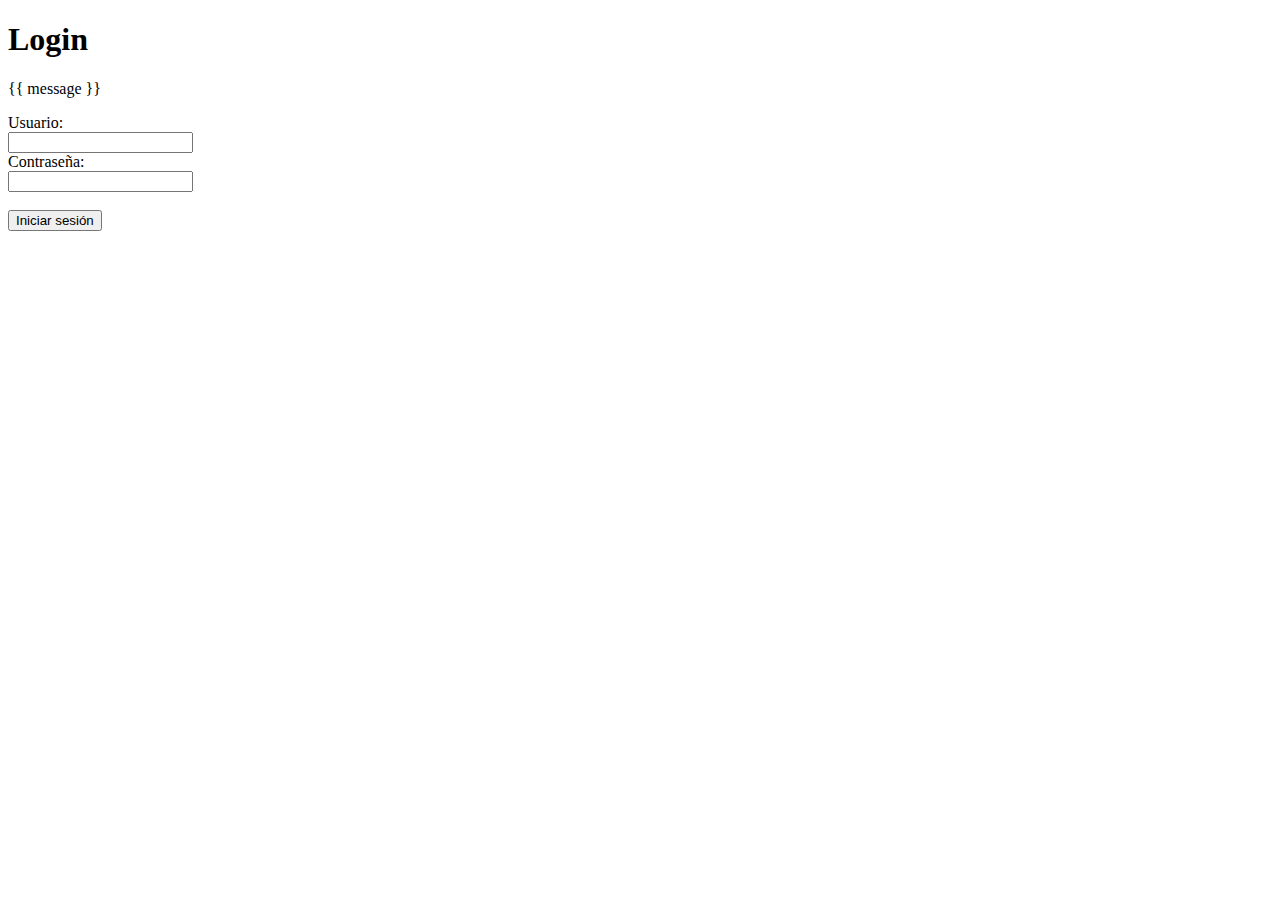
<file: Crud/templates/login.html>
<!DOCTYPE html>
<html lang="en">
<head>
    <meta charset="UTF-8">
    <meta name="viewport" content="width=device-width, initial-scale=1.0">
    <title>Login</title>
</head>
<body>
    <h1>Login</h1>
    <form method="post">
        <p>{{ message }}</p>
        <label for="username">Usuario:</label><br>
        <input type="text" id="username" name="username" required><br>
        <label for="password">Contraseña:</label><br>
        <input type="password" id="password" name="password" required><br><br>
        <input type="submit" value="Iniciar sesión">
    </form>
</body>
</html>
</file>
